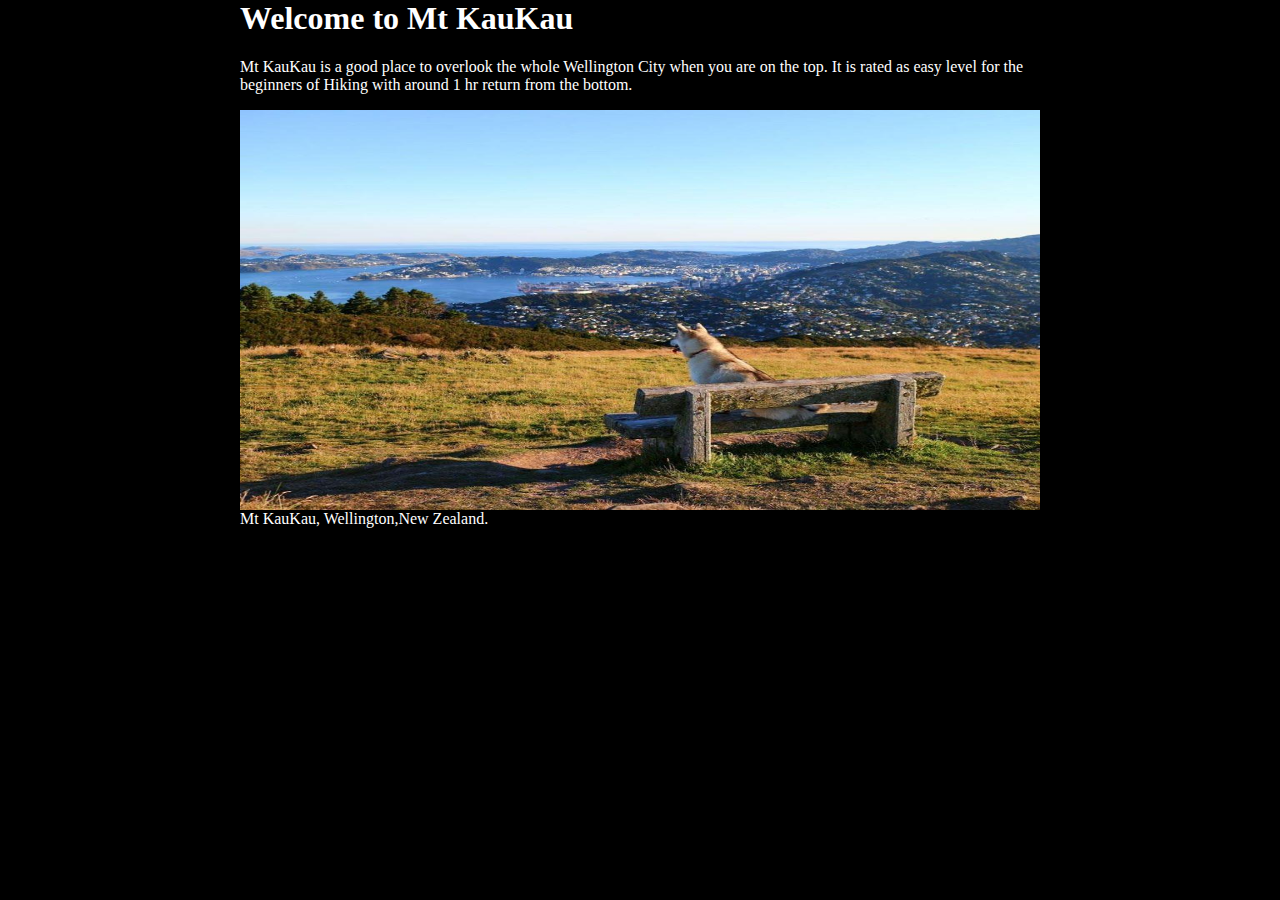
<file: index.html>
<html lang="en">
<head>
    <meta charset="UTF-8">
    <meta name="viewport" content="width=device-width, initial-scale=1.0">
    <meta http-equiv="X-UA-Compatible" content="ie=edge">
    <title>Welcome to Mt KauKau</title>
    <link rel="stylesheet" href="styles.css">

    <script src="https://ajax.googleapis.com/ajax/libs/jquery/2.1.1/jquery.min.js"></script>
    <script>
        var queryURL = "https://query.yahooapis.com/v1/public/yql?q=select%20item.condition%20from%20weather.forecast%20where%20woeid%20%3D%202487889&format=json&env=store%3A%2F%2Fdatatables.org%2Falltableswithkeys/";

        $.getJSON(queryURL, function (data) {
  
         var results = data.query.results
          var firstResult = results.channel.item.condition
          console.log(firstResult);
  
          var location = 'Wellington' // not returned in response
          var temp = firstResult.temp;
          var text = firstResult.text;
          var celius = Math.round((temp  - 32)*5/9);
            
         $('#temperature').append('Weather forcast ' + temp  + " °F / " + celius + " °C. "  + text);
})
    </script>
</head>
<body>
    <h1>Welcome to Mt KauKau </h1>
    <p>Mt KauKau is a good place to overlook the whole Wellington City when you are on the top. It is rated as easy level for the beginners of Hiking with around 1 hr return from the bottom.</p>
    <figure>
        <img src="Image/mt-kaukau.jpg" alt="Mt KauKau">
        <figcaption>Mt KauKau, Wellington,New Zealand.</figcaption>
    </figure>

    <p id="mydate"></p>

<script>
function displayDate() {
    var d = new Date();
    document.getElementById("mydate").innerHTML = d;
}
/* display date every second */
setInterval(function(){ displayDate(); }, 1000);
</script>
<div id="temperature"></div>
</body>
</html>
</file>
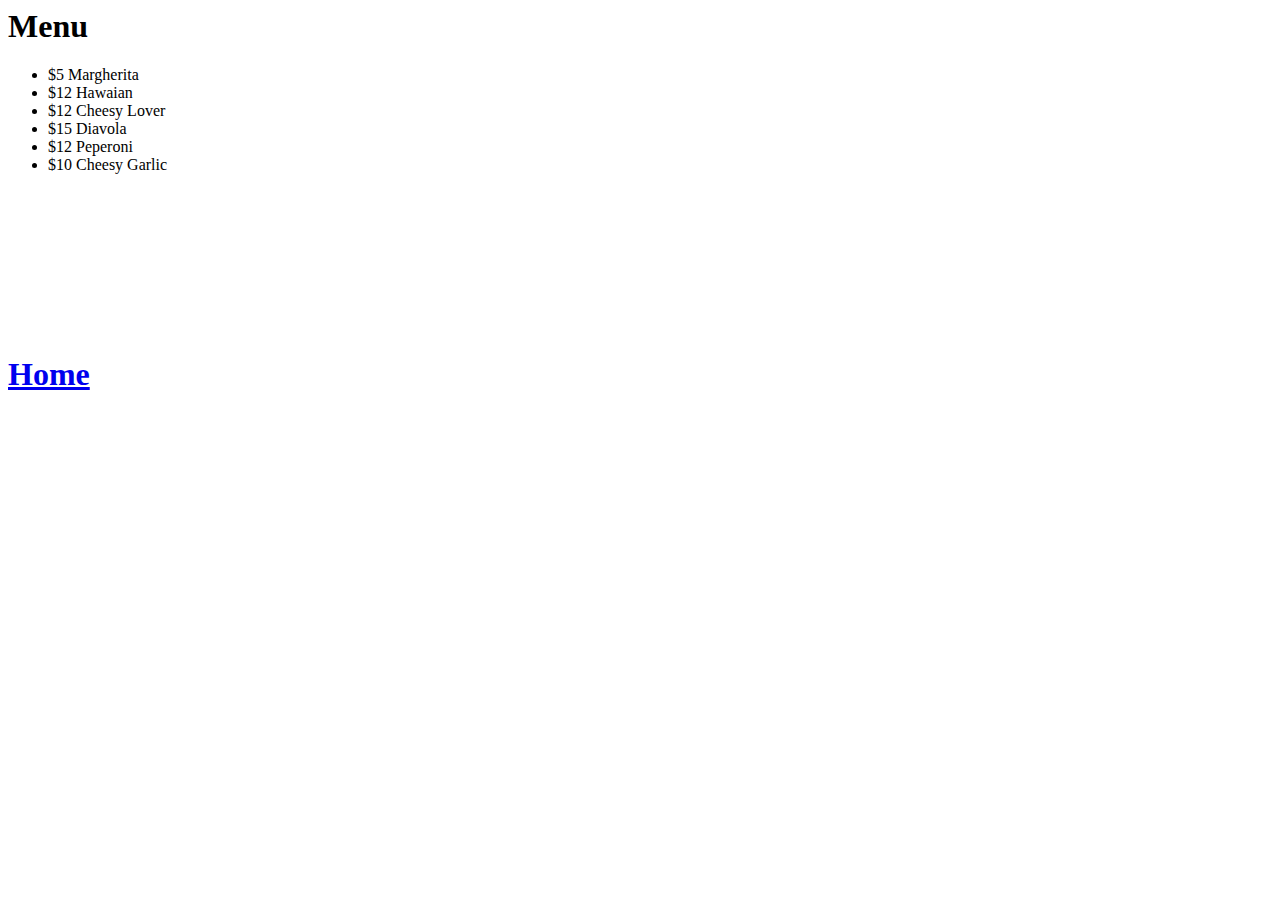
<file: menu.html>
<html lang="en">
<head>
  <meta charset="UTF-8">
  <meta name="viewport" content="width=device-width, initial-scale=1.0">
  <meta http-equiv="X-UA-Compatible" content="ie=edge">
  <link rel="stylesheet" href="style.css">
  <script> src="spin.js"</script>
  <title>Pizza</title>
</head>
<body>

  <h1>Menu</h1>
  <ul>
    <li>$5 Margherita</li> 
    <li>$12 Hawaian</li>
    <li>$12 Cheesy Lover</li>
    <li>$15 Diavola</li>
    <li>$12 Peperoni</li>
    <li>$10 Cheesy Garlic</li>
  </ul>
  <br></br>
  <br></br>
  <br></br>
  <br></br>
  <a href="index.html">
      <h1 >
          Home
        </h1>
  </a>
</body>
</html>
</file>
<file: styles.css>
body {
    background-color: black;
    color:white;
    width: 800px;
    margin:auto;
}
figure {
    margin: 0;
    padding: 0;
}
img {
    width:800px;
    height:400px;
}
#mydate {
   color:green; 
   font-size:30px;
}
#temperature {
    color:aqua;
    font-size:30px;
}
</file>
<file: style.css>
.center 
{display: block;
    margin-left: auto;
margin-right: auto;
width: 50%}
.textalignment
{text-align: center;
    background-color: rgb(82, 53, 29);
    width: 50%; 
    margin: auto;
}
.headercolor {
    color: antiquewhite
}
.linkstyle {
    text-align: center;
    text-justify: auto
    width: 50%; 
    margin: auto;
    font-size: 40px;
}
.textcolor
{text-align: center;
    background-color: rgb(7, 68, 2);
    width: 50%; 
    margin: auto;
    color: white
}
</file>
